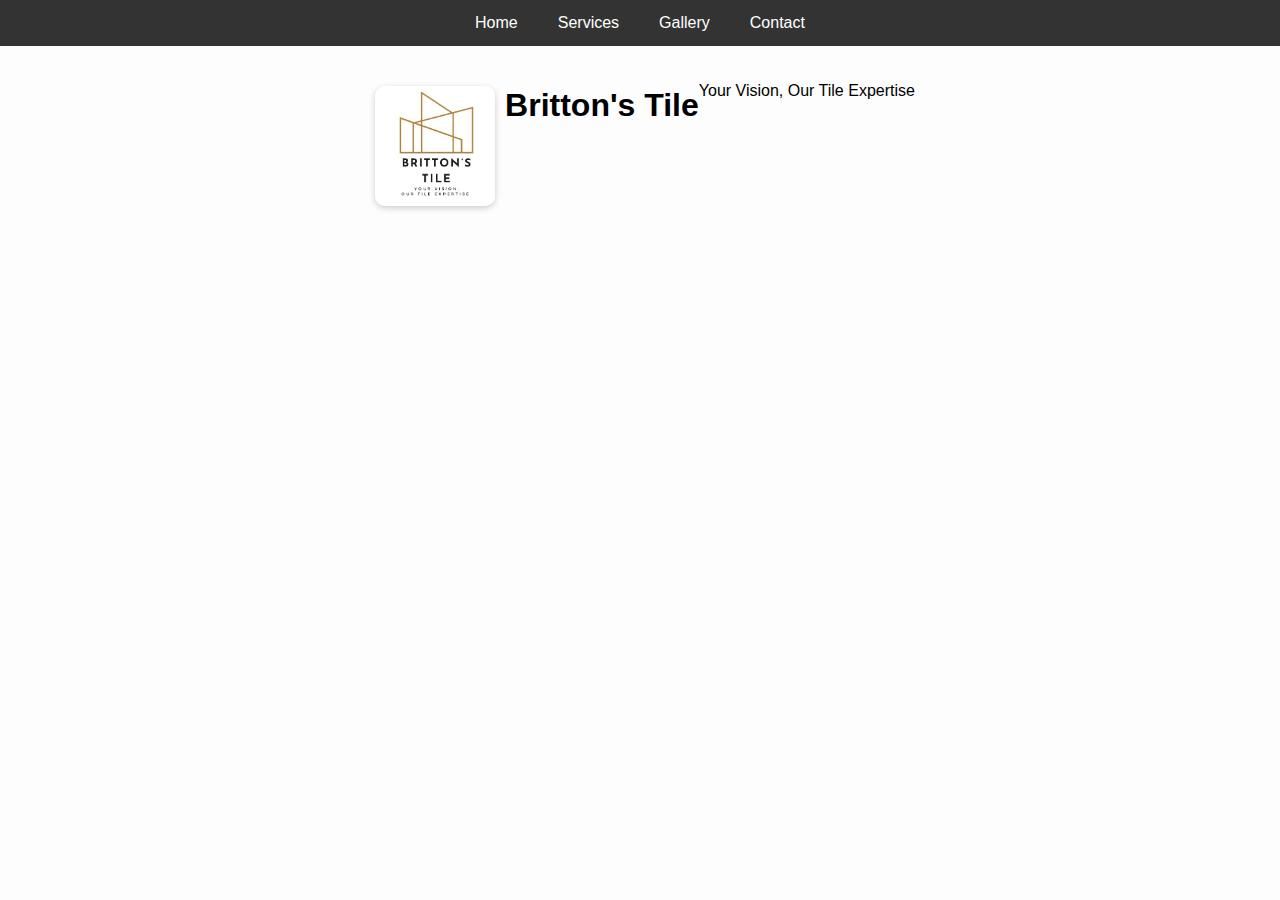
<file: index.html>
<!DOCTYPE html>
<html lang="en">
<head>
  <meta charset="UTF-8" />
  <meta name="viewport" content="width=device-width, initial-scale=1.0" />
  <title>Britton's Tile</title>
  <link rel="stylesheet" href="styles.css" />
</head>
<body>
  <nav>
    <ul>
      <li><a href="index.html">Home</a></li>
      <li><a href="services.html">Services</a></li>
      <li><a href="gallery.html">Gallery</a></li>
      <li><a href="contact.html">Contact</a></li>
    </ul>
  </nav>
  <main>
    <img src="logo.png" alt="Britton's Tile Logo" class="logo" />
    <h1>Britton's Tile</h1>
    <p>Your Vision, Our Tile Expertise</p>
  </main>
</body>
</html>
</file>
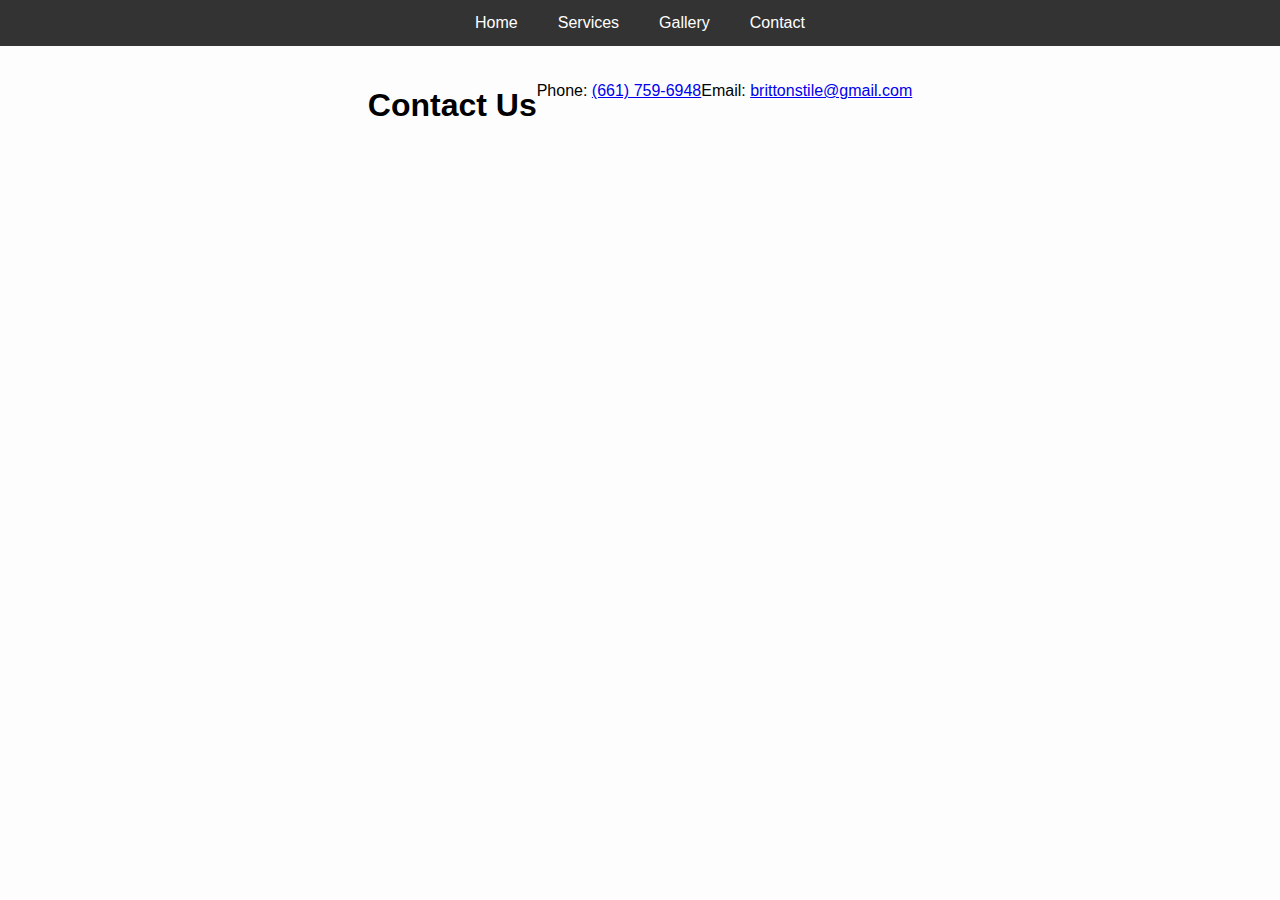
<file: contact.html>
<!DOCTYPE html>
<html lang="en">
<head>
  <meta charset="UTF-8">
  <title>Contact | Britton's Tile</title>
  <link rel="stylesheet" href="styles.css" />
</head>
<body>
  <nav>
    <ul>
      <li><a href="index.html">Home</a></li>
      <li><a href="services.html">Services</a></li>
      <li><a href="gallery.html">Gallery</a></li>
      <li><a href="contact.html">Contact</a></li>
    </ul>
  </nav>
  <main>
    <h1>Contact Us</h1>
    <p>Phone: <a href="tel:16617596948">(661) 759-6948</a></p>
    <p>Email: <a href="mailto:brittonstile@gmail.com">brittonstile@gmail.com</a></p>
  </main>
</body>
</html>
</file>
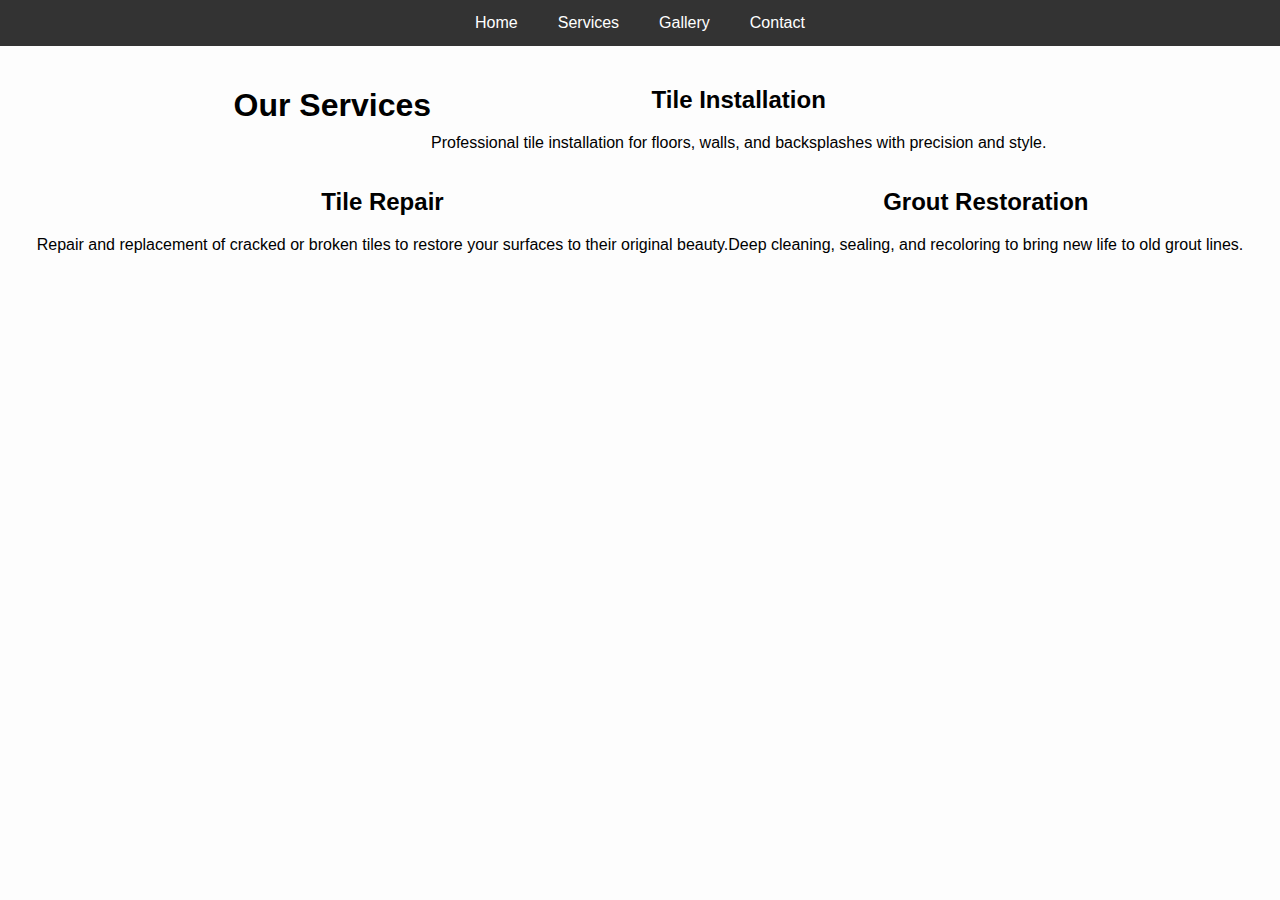
<file: services.html>
<!DOCTYPE html>
<html lang="en">
<head>
  <meta charset="UTF-8">
  <title>Services | Britton's Tile</title>
  <link rel="stylesheet" href="styles.css" />
</head>
<body>
  <nav>
    <ul>
      <li><a href="index.html">Home</a></li>
      <li><a href="services.html">Services</a></li>
      <li><a href="gallery.html">Gallery</a></li>
      <li><a href="contact.html">Contact</a></li>
    </ul>
  </nav>
  <main>
    <h1>Our Services</h1>
    <section><h2>Tile Installation</h2><p>Professional tile installation for floors, walls, and backsplashes with precision and style.</p></section>
    <section><h2>Tile Repair</h2><p>Repair and replacement of cracked or broken tiles to restore your surfaces to their original beauty.</p></section>
    <section><h2>Grout Restoration</h2><p>Deep cleaning, sealing, and recoloring to bring new life to old grout lines.</p></section>
  </main>
</body>
</html>
</file>
<file: styles.css>
body {
  font-family: Arial, sans-serif;
  margin: 0;
  padding: 0;
  text-align: center;
  background: #fdfdfd;
}
nav ul {
  list-style: none;
  display: flex;
  justify-content: center;
  background-color: #333;
  padding: 0;
  margin: 0;
}
nav ul li {
  margin: 0;
}
nav ul li a {
  display: block;
  padding: 14px 20px;
  color: white;
  text-decoration: none;
}
nav ul li a:hover {
  background-color: #555;
}
.logo {
  width: 120px;
  margin-top: 20px;
}
main {
  padding: 20px;
}
img {
  max-width: 90%;
  margin: 10px auto;
  display: block;
}
main img {
  width: 100%;
  max-width: 300px;
  margin: 10px;
  border-radius: 10px;
  box-shadow: 0 2px 6px rgba(0,0,0,0.2);
}

main {
  display: flex;
  flex-wrap: wrap;
  justify-content: center;
}
</file>
